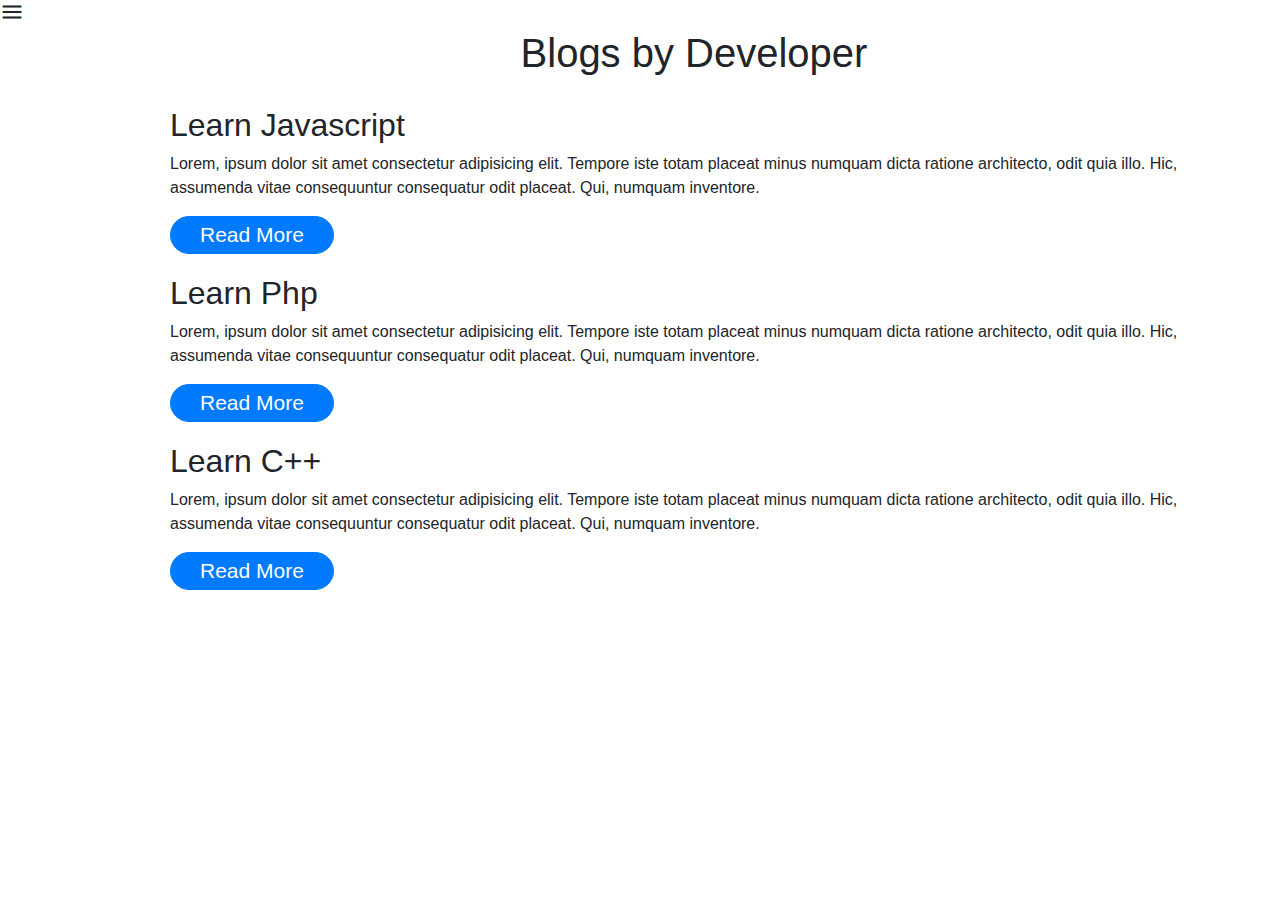
<file: blogs.html>
<!DOCTYPE html>
<html lang="en">

<head>
    <meta charset="UTF-8">
    <meta http-equiv="X-UA-Compatible" content="IE=edge">
    <meta name="viewport" content="width=device-width, initial-scale=1.0">
    <title>Document</title>
    <link rel="stylesheet" href="style.css">
    <link rel="stylesheet" href="https://cdn.jsdelivr.net/npm/bootstrap@4.0.0/dist/css/bootstrap.min.css" integrity="sha384-Gn5384xqQ1aoWXA+058RXPxPg6fy4IWvTNh0E263XmFcJlSAwiGgFAW/dAiS6JXm" crossorigin="anonymous">
    <link rel="stylesheet" href="https://fonts.googleapis.com/css2?family=Material+Symbols+Outlined:opsz,wght,FILL,GRAD@20..48,100..700,0..1,-50..200" />

</head>
<body>
    <div class="container1">
        <div class="sidebar1 sidebargo">
            <nav>
                <ul>
                    <li><a href="index.html">Home</a></li>
                    <li><a href="intro.html">My Intro</a></li>
                    <li><a href="services.html">Services</a></li>
                    <li><a href="contact.html">Contact Us</a></li>
                    <li><a href="blogs.html" id="active">Blog</a></li>
                </ul>
            </nav>
        </div>
        <div class="main">
                <div class="icons">
                    <span class="material-symbols-outlined menu">
                        menu
                    </span>
                    <span class="material-symbols-outlined cross">
                        close
                    </span>
                </div>
            <div class="container-sm">
                <h1>Blogs by Developer</h1>
                <div class="blogitem">
                    <h2>Learn Javascript</h2>
                    <p>Lorem, ipsum dolor sit amet consectetur adipisicing elit. Tempore iste totam placeat minus numquam dicta ratione architecto, odit quia illo. Hic, assumenda vitae consequuntur consequatur odit placeat. Qui, numquam inventore.</p>
                    <button class="btn btn-primary">Read More</button>
                </div>
                <div class="blogitem">
                    <h2>Learn Php</h2>
                    <p>Lorem, ipsum dolor sit amet consectetur adipisicing elit. Tempore iste totam placeat minus numquam dicta ratione architecto, odit quia illo. Hic, assumenda vitae consequuntur consequatur odit placeat. Qui, numquam inventore.</p>
                    <button class="btn btn-primary">Read More</button>
                </div>
                <div class="blogitem">
                    <h2>Learn C++</h2>
                    <p>Lorem, ipsum dolor sit amet consectetur adipisicing elit. Tempore iste totam placeat minus numquam dicta ratione architecto, odit quia illo. Hic, assumenda vitae consequuntur consequatur odit placeat. Qui, numquam inventore.</p>
                    <button class="btn btn-primary">Read More</button>
                </div>
            </div>
        </div>
    </div>
    <script src="script.js"></script>

</body>
</file>
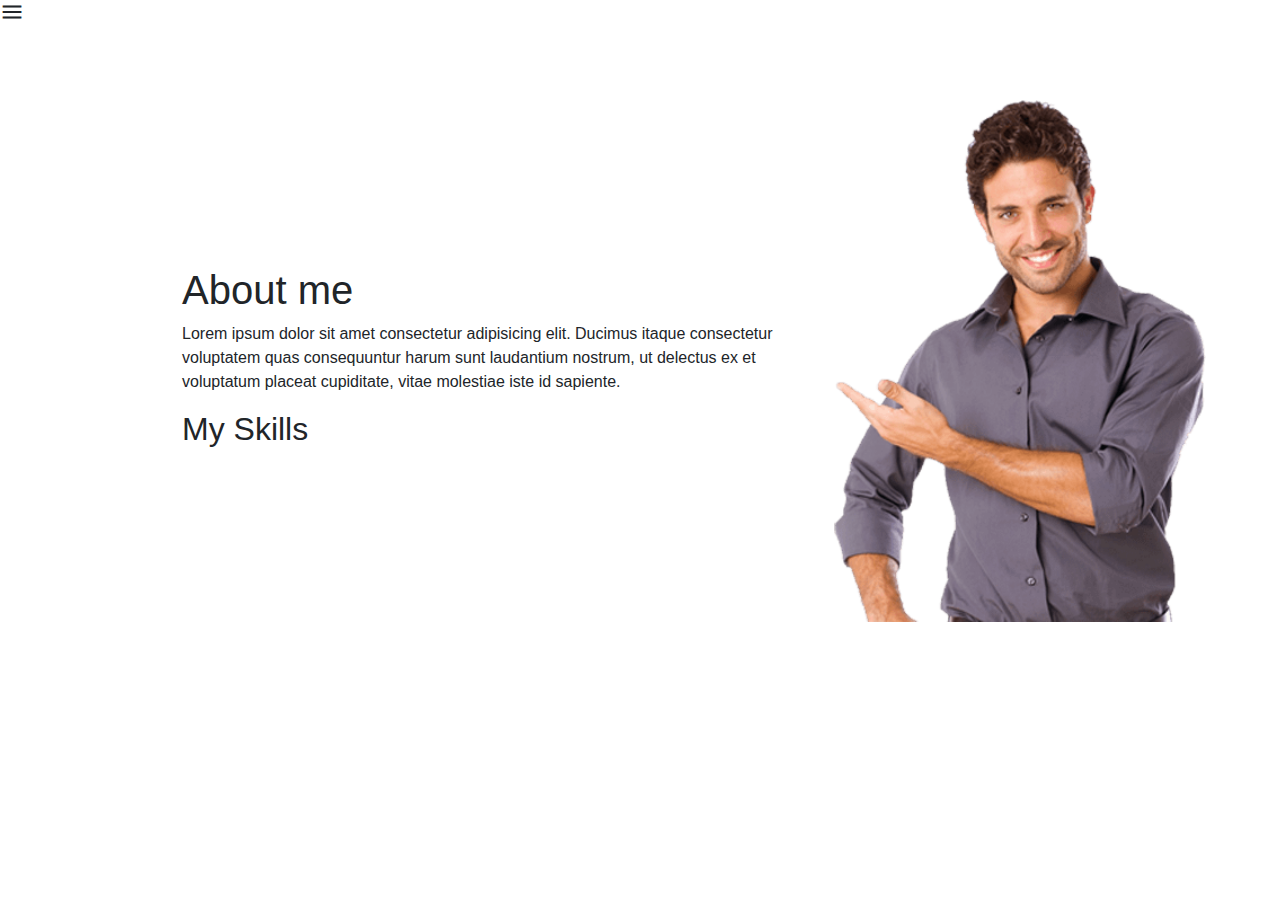
<file: intro.html>
<!DOCTYPE html>
<html lang="en">

<head>
    <meta charset="UTF-8">
    <meta http-equiv="X-UA-Compatible" content="IE=edge">
    <meta name="viewport" content="width=device-width, initial-scale=1.0">
    <title>Document</title>
    <link rel="stylesheet" href="style.css">
    <link rel="stylesheet" href="https://cdn.jsdelivr.net/npm/bootstrap@4.0.0/dist/css/bootstrap.min.css" integrity="sha384-Gn5384xqQ1aoWXA+058RXPxPg6fy4IWvTNh0E263XmFcJlSAwiGgFAW/dAiS6JXm" crossorigin="anonymous">
    <link rel="stylesheet" href="https://fonts.googleapis.com/css2?family=Material+Symbols+Outlined:opsz,wght,FILL,GRAD@20..48,100..700,0..1,-50..200" />

</head>
<body>
    <div class="container1">
        <div class="sidebar1 sidebargo">
            <nav>
                <ul>
                    <li><a href="index.html">Home</a></li>
                    <li><a href="intro.html" id="active">My Intro</a></li>
                    <li><a href="services.html">Services</a></li>
                    <li><a href="contact.html">Contact Us</a></li>
                    <li><a href="blogs.html">Blog</a></li>
                </ul>
            </nav>
        </div>
        <div class="main">
            <div class="icons">
                <span class="material-symbols-outlined menu">
                    menu
                </span>
                <span class="material-symbols-outlined cross">
                    close
                </span>
            </div>
            <div class="infocontainer">
                <div class="devinfo">
                    <h1>About me</h1>
                    <p>Lorem ipsum dolor sit amet consectetur adipisicing elit. Ducimus itaque consectetur voluptatem quas consequuntur harum sunt laudantium nostrum, ut delectus ex et voluptatum placeat cupiditate, vitae molestiae iste id sapiente.</p>
                    <h2>My Skills</h2>
                    <div class="skillcontainer">
                        
                    </div>
                </div>
                <div class="devpic">
                    <img src="1-2-man-png-image.png" alt="Developer">
                </div>
            </div>
        </div>
    </div>
    <script src="script.js"></script>

</body>
</file>
<file: style.css>
@import url('https://fonts.googleapis.com/css2?family=Source+Code+Pro:ital,wght@0,300;1,200&display=swap');
*{
    margin: 0px;
    padding: 0px;
}
.container1{
    display: flex;
}
.sidebar1{
    background-color:rgb(202, 198, 198);
    /* width: 400px; */
    height: 800px;
    transition: transform 0.4s ease-in;
    position: absolute;
}
.material-symbols-outlined {
  font-variation-settings:
  'FILL' 0,
  'wght' 600,
  'GRAD' 0,
  'opsz' 48
}

.sidebargo{
    transform: translate(-300px, 0px);
    position: absolute;
}

.sidebar1 nav{
    display: flex;
    justify-content: space-between;
}
.material-symbols-outlined{
    cursor: pointer;
}
.cross{
    cursor: pointer;
    position: absolute;
    left: 0px;
    margin-left: 216px;
    transition: transform 0.4s;
}
.menu{
    position: absolute;
    left: 0px;

}
.sidebar1 nav #active{
    color: rgb(50, 50, 63);
    text-decoration: underline;
}
.sidebar1 nav li{
    list-style: none;
    font-size: 30px;
    padding: 20px 50px;
}
.sidebar1 nav li a{
    color: rgb(0, 0, 0);
    text-decoration: none;

}
.main{
    /* background-color: yellow; */
    width: 85%;
    margin-left: 150px;
}
.infocontainer{
    /* background-color: rgb(255, 189, 189); */
    height: 58vh;
    width: 80vw;
    margin: 100px auto;
    display: flex;
    justify-content: space-evenly;
    flex-direction: row;
}
.devinfo{
    display: flex;
    flex-direction: column;
    justify-content: center;
}
.hello{
    font-size: 65px;
}
.name{
    font-size: 50px;
    font-weight: bold;
}
.about{
    font-size: 40px;
}
.moreabout{
    font-size: 30px;
    margin-top: 15px;
}
.buttons{
    margin-top: 35px;
}
.buttons button{
    padding: 8px 15px;
    border-radius: 15px;
    cursor: pointer;
    margin: 0px 5px;
    font-size: 20px;
    background-color:#4ea0c1;
    font-weight: bold;
    color: white;
}
.buttons button:hover{
    color: #4ea0c1;
    transition: 1s;
    background-color: rgb(255, 255, 255);
}
.devpic img{
    height: 58vh;
}
.contactform{
    padding: 40px 30px;
}
.contactform .mb-3{
    display: flex;
    flex-direction: column;
}
.contactform h1{
    text-align: center;
    margin: 20px;
}
.contactform .form-label{
    font-size: 30px;
}
.contactform .email{
    font-size: 20px;
    border-radius: 25px;
    margin-left: 12px;
    width: 40vw;
    padding: 10px;
}
.contactform .btn{
    border-radius: 26px;
    padding: 5px 29px;
    font-size: 21px;
}
.contactform .btn:hover{
    color: #4ea0c1;
    transition: 1s;
    background-color: rgb(255, 255, 255); 
}
.container-sm{
    margin: 20px;
}
.container-sm h1{
    margin: 29px;
    text-align: center;
}
.blogitem button{
    border-radius: 26px;
    padding: 2px 29px;
    font-size: 21px;  
}
.blogitem button:hover{
    color: #4ea0c1;
    transition: 1s;
    background-color: rgb(255, 255, 255);
}
.blogitem{
    margin-bottom: 20px;
}
 

@media (max-width:1200px) {
    .devpic{
        display: none;
    }
    
}
@media (max-width:1200px) {
    .hello{
        font-size: 50px;
    }
    .name{
        font-size: 40px;
    }
    .about{
        font-size: 30px;
    }
    .moreabout{
        font-size: 20px;
    }
}
@media (max-width:900px) {
    .hello{
        font-size: 40px;
    }
    .name{
        font-size: 30px;
    }
    .about{
        font-size: 20px;
    }
    .moreabout{
        font-size: 16px;
    }
    .buttons button{
        padding: 3px 9px;
        font-size: 17px;
    }
    .sidebar1 nav li {
        list-style: none;
        font-size: 26px;
        padding: 17px 19px;
    }
    .cross {
        cursor: pointer;
        position: absolute;
        left: 0px;
        margin-left: 140px;
        transition: transform 0.4s;
    }
    .sidebar1 {
        background-color: rgb(202, 198, 198);
        /* width: 400px; */
        height: 600px;
        transition: transform 0.4s ease-in;
        position: absolute;
    }
}
@media (max-width:500px) {
    .hello{
        font-size: 30px;
    }
    .name{
        font-size: 20px;
    }
    .about{
        font-size: 15px;
    }
    .moreabout{
        font-size: 13px;
    }
    .buttons{
        display: flex;
        flex-direction: column;
    }
    .buttons button {
        padding: 2px 6px;
        font-size: 9px;
    }
    .sidebar1 nav li {
        list-style: none;
        font-size: 21px;
        padding: 14px 15px;
    }
    .cross {
        cursor: pointer;
        position: absolute;
        left: 0px;
        margin-left: 107px;
        transition: transform 0.4s;
    }
    .sidebar1 {
        background-color: rgb(202, 198, 198);
        /* width: 400px; */
        height: 700px;
        transition: transform 0.4s ease-in;
        position: absolute;
    }
    
}
</file>
